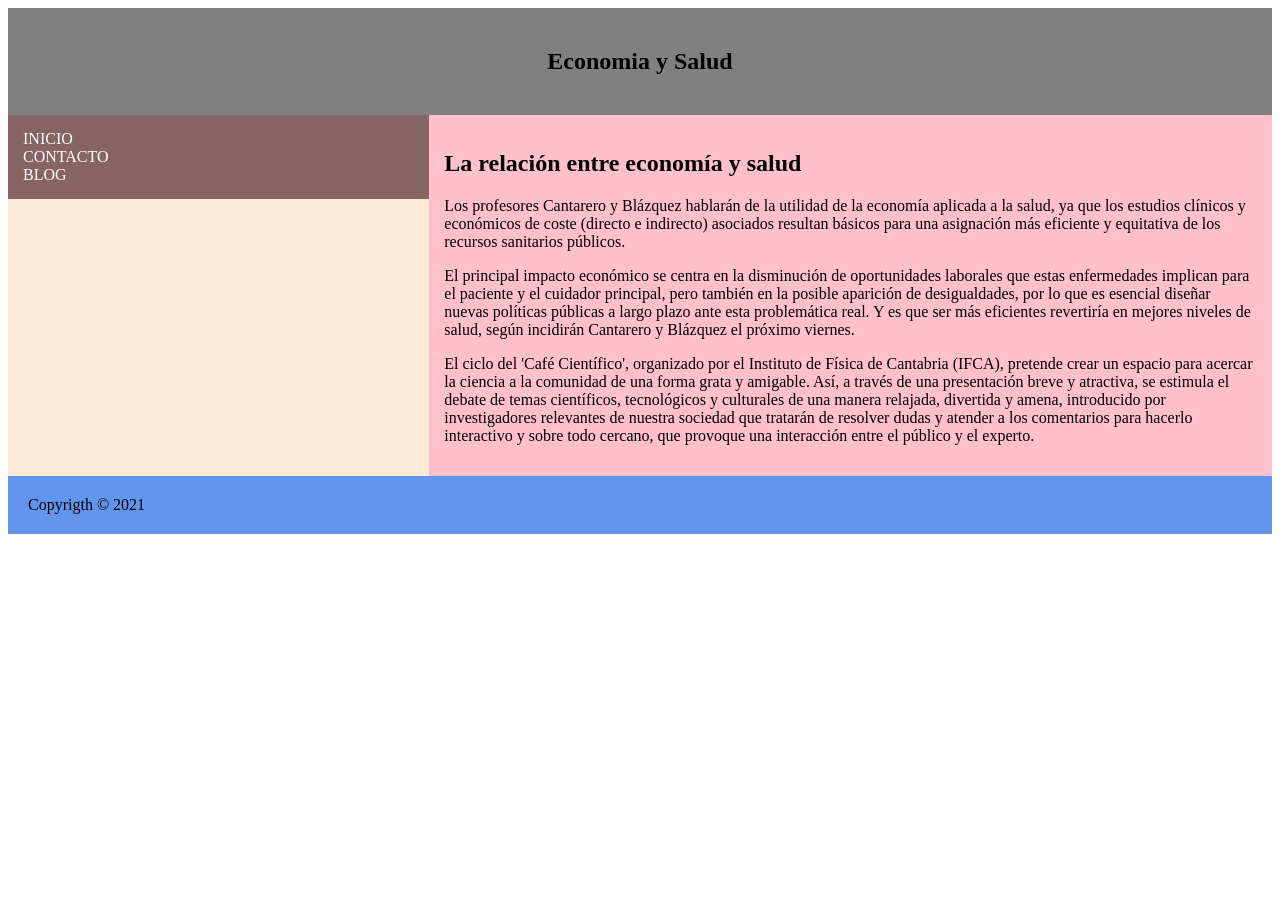
<file: pr10/index.html>
<!DOCTYPE html>
<html lang="en">

<head>
  <meta charset="UTF-8">
  <meta http-equiv="X-UA-Compatible" content="IE=edge">
  <meta name="viewport" content="width=device-width, initial-scale=1.0">
  <title>Layout</title>
  <link rel="shortcut icon" href="images/favicon.ico" type="image/x-icon">
  <link rel="stylesheet" href="css/style.css">
  <link rel="stylesheet" href="css/rwd.css">
</head>

<body>
  <header>
    <h2>
      Economia y Salud
    </h2>
  </header>
  <section class="row">
    <nav class="col-4">
      <ul>
        <li><a href="#">INICIO</a></li>
        <li><a href="#">CONTACTO</a></li>
        <li><a href="#">BLOG</a></li>
      </ul>
    </nav>
    <article class="col-8">
      <h2>La relación entre economía y salud</h2>
      <p>Los profesores Cantarero y Blázquez hablarán de la utilidad de la economía aplicada a la salud, ya que los
        estudios clínicos y económicos de coste (directo e indirecto) asociados resultan básicos para una asignación más
        eficiente y equitativa de los recursos sanitarios públicos.</p>
      <p>El principal impacto económico se centra en la disminución de oportunidades laborales que estas enfermedades
        implican para el paciente y el cuidador principal, pero también en la posible aparición de desigualdades, por lo
        que es esencial diseñar nuevas políticas públicas a largo plazo ante esta problemática real. Y es que ser más
        eficientes revertiría en mejores niveles de salud, según incidirán Cantarero y Blázquez el próximo viernes. </p>
      <p>El ciclo del 'Café Científico', organizado por el Instituto de Física de Cantabria (IFCA), pretende crear un
        espacio para acercar la ciencia a la comunidad de una forma grata y amigable. Así, a través de una presentación
        breve y atractiva, se estimula el debate de temas científicos, tecnológicos y culturales de una manera relajada,
        divertida y amena, introducido por investigadores relevantes de nuestra sociedad que tratarán de resolver dudas
        y atender a los comentarios para hacerlo interactivo y sobre todo cercano, que provoque una interacción entre el
        público y el experto.</p>
    </article>
  </section>
  <footer>
    <div>Copyrigth © 2021</div>
  </footer>
</body>

</html>
</file>
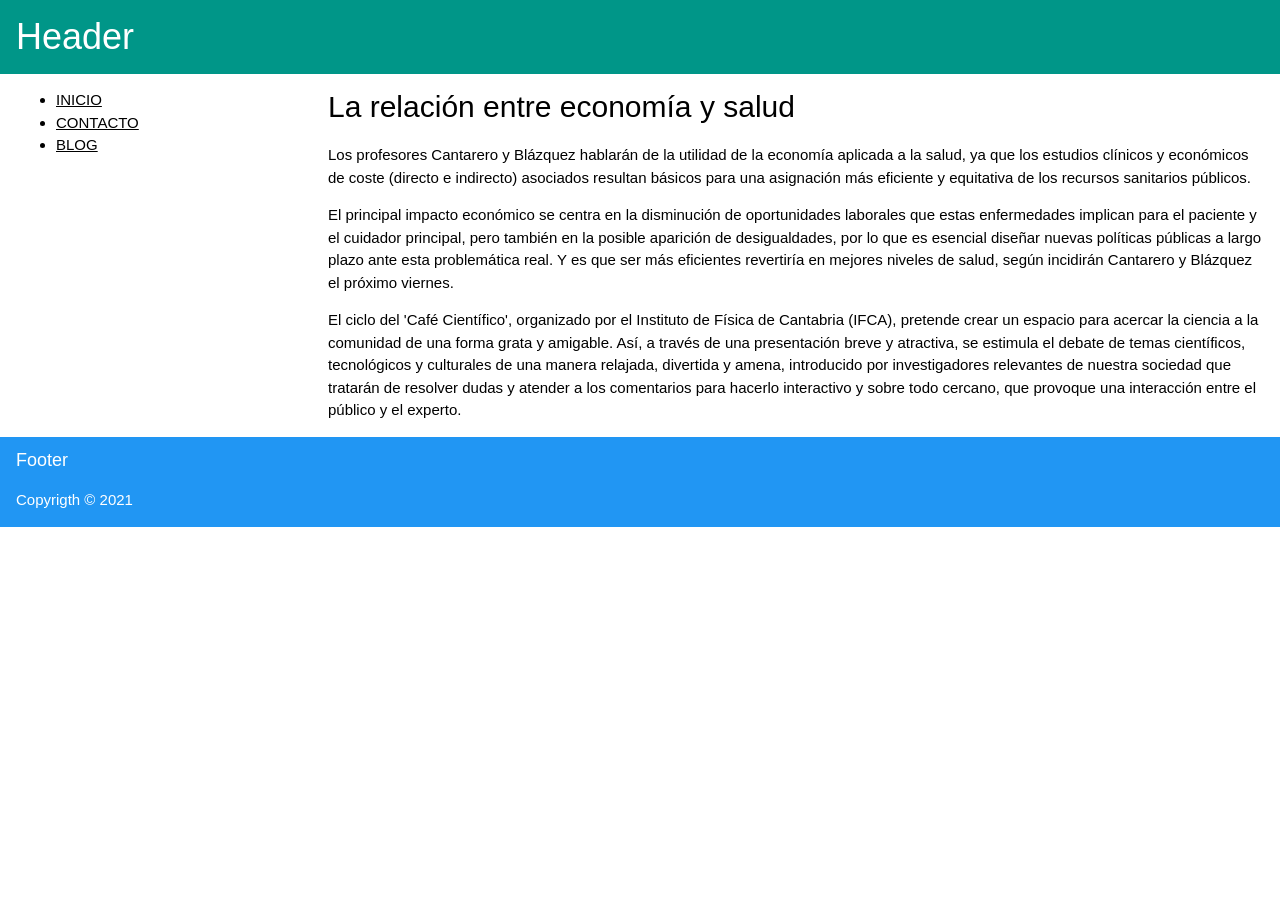
<file: pr12/index.html>
<!DOCTYPE html>
<html lang="en">
<head>
  <meta charset="UTF-8">
  <meta http-equiv="X-UA-Compatible" content="IE=edge">
  <meta name="viewport" content="width=device-width, initial-scale=1.0">
  <title>w3</title>
  <link rel="stylesheet" href="https://www.w3schools.com/w3css/4/w3.css">
</head>
<body>
  <header class="w3-container w3-teal">
    <h1>Header</h1>
  </header>
  <section class="w3-row w3-container">
    <nav class="w3-col m4 l3">
      <ul>
        <li><a href="#">INICIO</a></li>
        <li><a href="#">CONTACTO</a></li>
        <li><a href="#">BLOG</a></li>
      </ul>
    </nav>
    <article class="w3-col m8 l9">
      <h2>La relación entre economía y salud</h2>
      <p>Los profesores Cantarero y Blázquez hablarán de la utilidad de la economía aplicada a la salud, ya que los
        estudios clínicos y económicos de coste (directo e indirecto) asociados resultan básicos para una asignación más
        eficiente y equitativa de los recursos sanitarios públicos.</p>
      <p>El principal impacto económico se centra en la disminución de oportunidades laborales que estas enfermedades
        implican para el paciente y el cuidador principal, pero también en la posible aparición de desigualdades, por lo
        que es esencial diseñar nuevas políticas públicas a largo plazo ante esta problemática real. Y es que ser más
        eficientes revertiría en mejores niveles de salud, según incidirán Cantarero y Blázquez el próximo viernes. </p>
      <p>El ciclo del 'Café Científico', organizado por el Instituto de Física de Cantabria (IFCA), pretende crear un
        espacio para acercar la ciencia a la comunidad de una forma grata y amigable. Así, a través de una presentación
        breve y atractiva, se estimula el debate de temas científicos, tecnológicos y culturales de una manera relajada,
        divertida y amena, introducido por investigadores relevantes de nuestra sociedad que tratarán de resolver dudas
        y atender a los comentarios para hacerlo interactivo y sobre todo cercano, que provoque una interacción entre el
        público y el experto.</p>
    </article>
  </section>
  <footer class="w3-container w3-blue">
    <h5>Footer</h5>
    <p>Copyrigth © 2021</p>
  </footer>
</body>
</html>
</file>
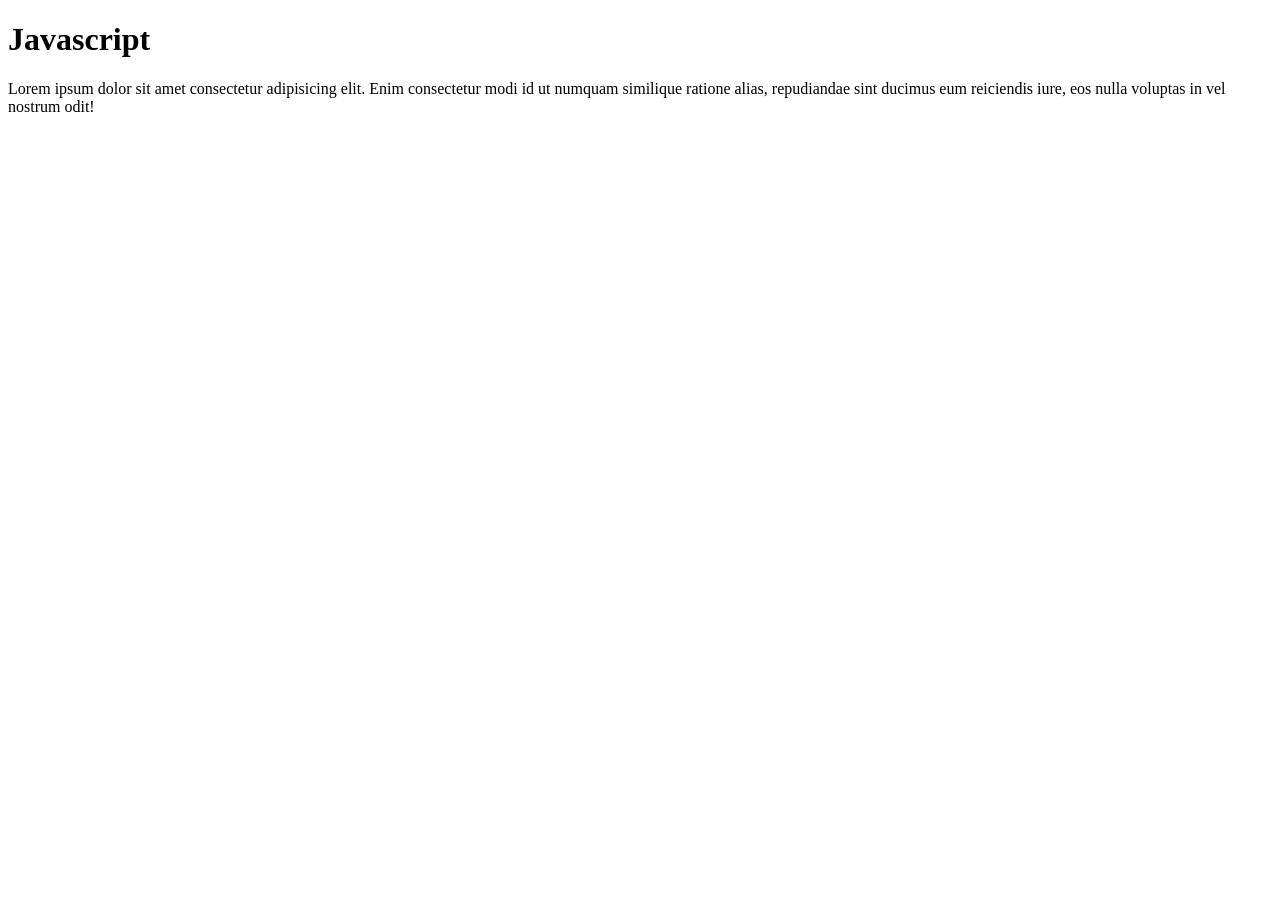
<file: pr14/index.html>
<!DOCTYPE html>
<html lang="en">
<head>
    <meta charset="UTF-8">
    <meta http-equiv="X-UA-Compatible" content="IE=edge">
    <meta name="viewport" content="width=device-width, initial-scale=1.0">
    <title>Document</title>
    <!-- Javascript -->
    <script>
    // Este es un comentario
    // Estas son las alertas
    // Esta es una variable:
    var numero1 = 3;
    var numero2 = 2;   
    var numero3 = 4;   
    var suma = numero1 + numero2;
    var multiplicacion = numero1 * numero2;
    // alert(multiplicacion);
    var exponen=3;

    console.log(numero1);
    console.log(numero2);
    console.log("La suma de los dos numeros es");
    console.log(suma);
    console.log(" 3 a la 3");
    console.log(3**exponen);
    </script>

</head>
<body>
    <h1>Javascript</h1>
    <p>Lorem ipsum dolor sit amet consectetur adipisicing elit. Enim consectetur modi id ut numquam similique ratione alias, repudiandae sint ducimus eum reiciendis iure, eos nulla voluptas in vel nostrum odit!</p>
</body>
</html>
</file>
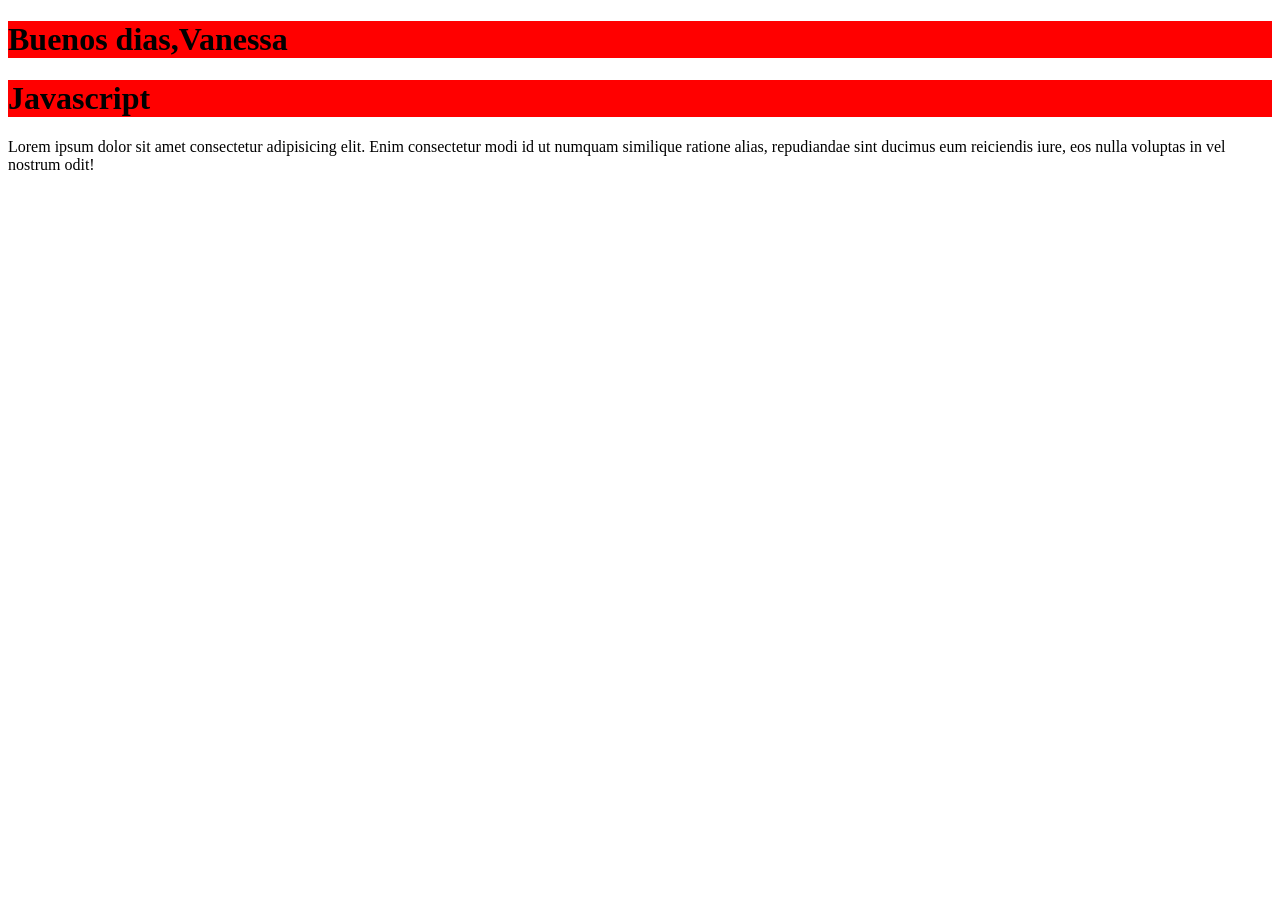
<file: pr15/index.html>
<!DOCTYPE html>
<html lang="en">
<head>
    <meta charset="UTF-8">
    <meta http-equiv="X-UA-Compatible" content="IE=edge">
    <meta name="viewport" content="width=device-width, initial-scale=1.0">
    <title>Document</title>
    <!-- Css -->
    <link rel="stylesheet" href="style.css">
    <!-- Javascript -->
    <script src="index.js"></script>

</head>
<body>
    <h1>Javascript</h1>
    <p>Lorem ipsum dolor sit amet consectetur adipisicing elit. Enim consectetur modi id ut numquam similique ratione alias, repudiandae sint ducimus eum reiciendis iure, eos nulla voluptas in vel nostrum odit!</p>
</body>
</html>
</file>
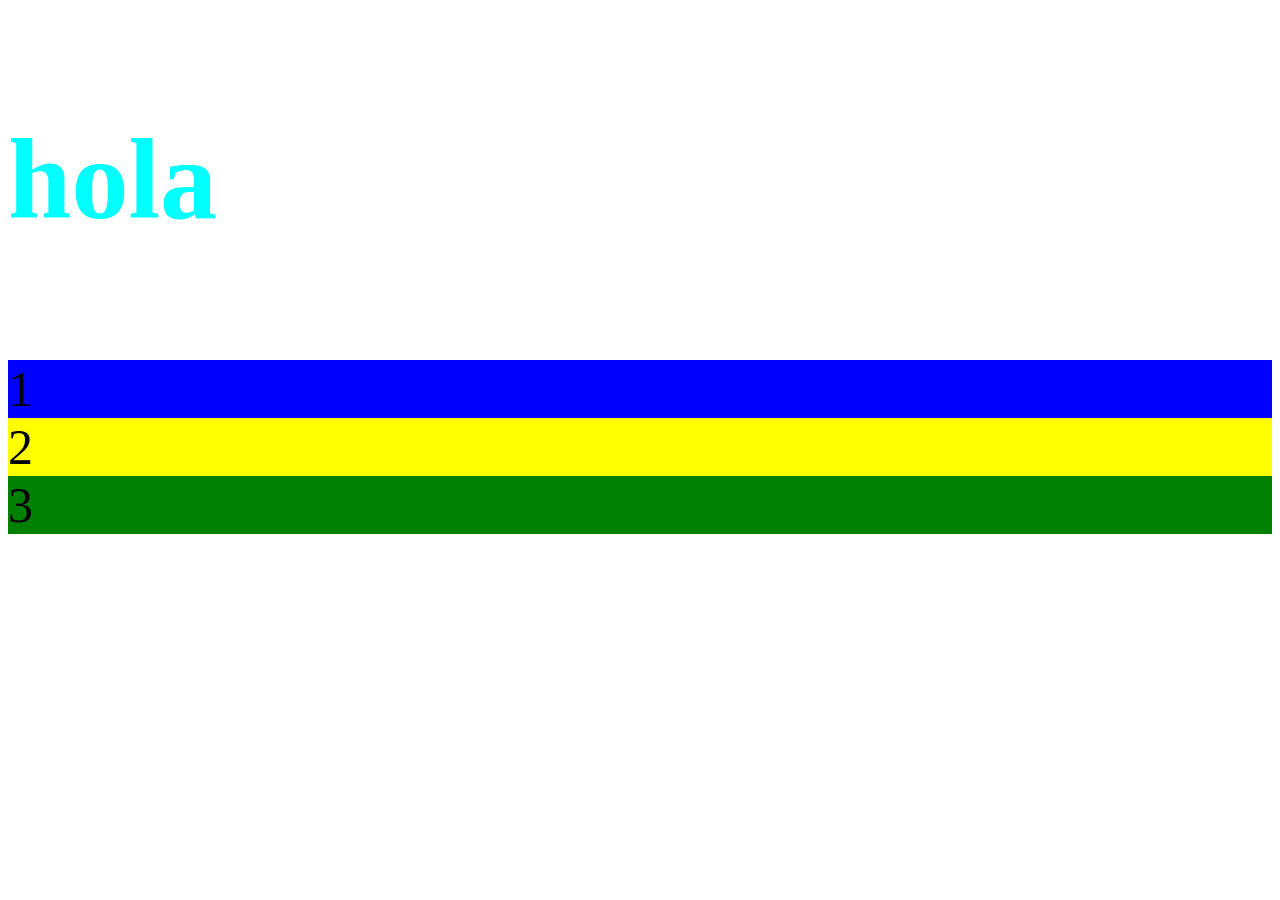
<file: pr2/index.html>
<!DOCTYPE html>
<html lang="en">
<head>
    <meta charset="UTF-8">
    <meta http-equiv="X-UA-Compatible" content="IE=edge">
    <meta name="viewport" content="width=device-width, initial-scale=1.0">
    <title>Estructura comenzando css</title>
    <link rel="shortcut icon" href="images/logo.ico" type="image/x-icon">
    <!-- <link rel="shortcut icon" href="images/logopng.png" type="image/png"> -->
</head>
<body>
    <p style="color: cyan;font-size: 114px;font-weight: bold;font-family: cursive;">hola</p><div style="background: blue;font-size: 50px;">
        1
    </div>
    
    <div style="background: yellow;font-size: 50px;">
        2
    </div><div style="background: green;font-size: 50px;">
        3
    </div>
</body>
</html>
</file>
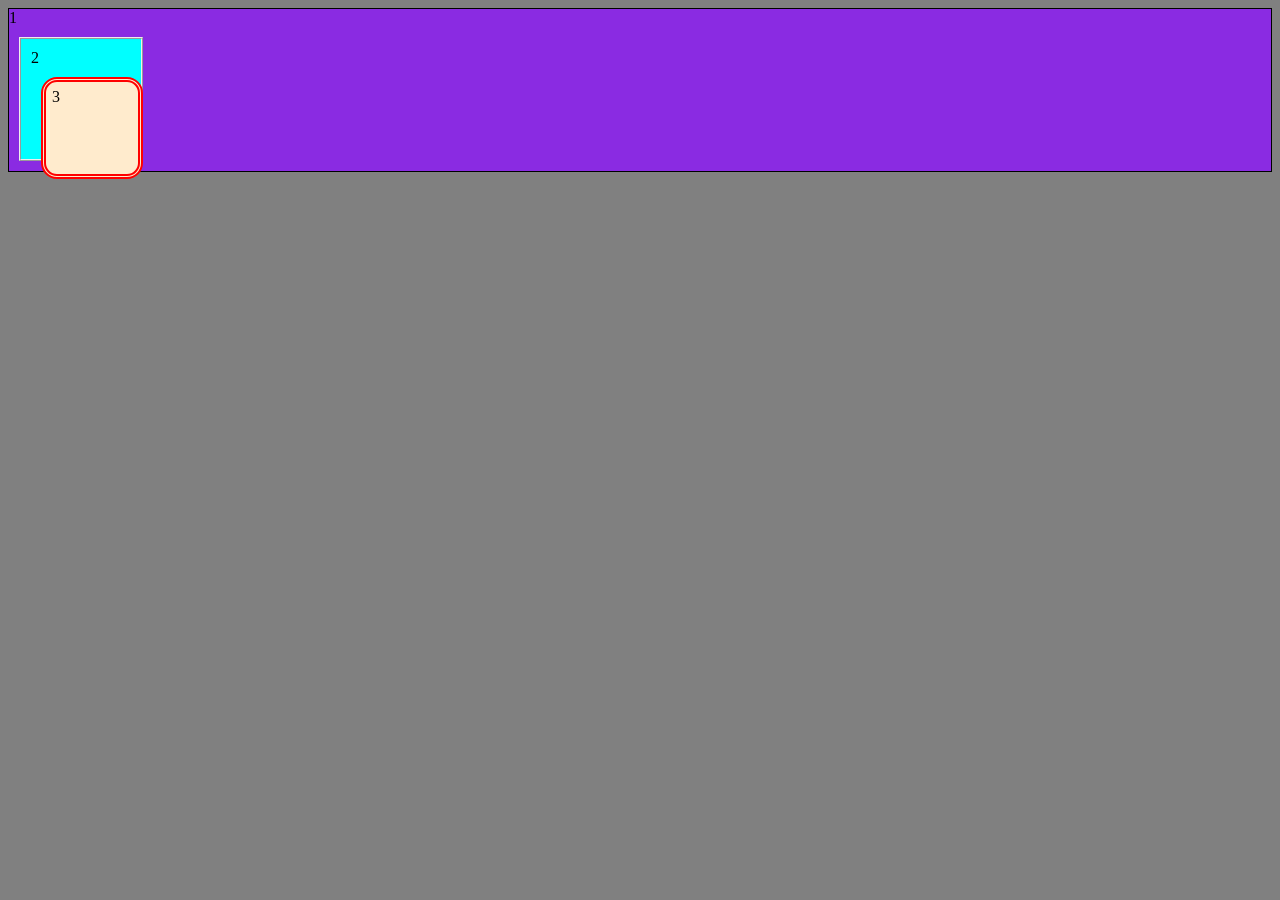
<file: pr3/index.html>
<!DOCTYPE html>
<html lang="en">

<head>
    <meta charset="UTF-8">
    <meta http-equiv="X-UA-Compatible" content="IE=edge">
    <meta name="viewport" content="width=device-width, initial-scale=1.0">
    <title>Estructura comenzando css</title>
    <link rel="shortcut icon" href="images/logo.ico" type="image/x-icon">
    <!-- <link rel="shortcut icon" href="images/logopng.png" type="image/png"> -->
</head>

<body style="background-color: gray;">

    <div style="
    background-color: blueviolet;
    border: 1px solid;">1
        <div style="
    background-color: aqua;
    height: 100px;
    width: 100px;
    margin: 10px;
    padding: 10px;
    border: 2px;
    border-style: ridge;">2
            <div style="
    background-color: blanchedalmond;
    width: 80px;
    height: 80px;
    margin: 10px;
    padding: 6px;
    border: 5px solid red;
    border-style: double;
    border-radius: 16px;">3</div>
        </div>
    </div>


</body>

</html>
</file>
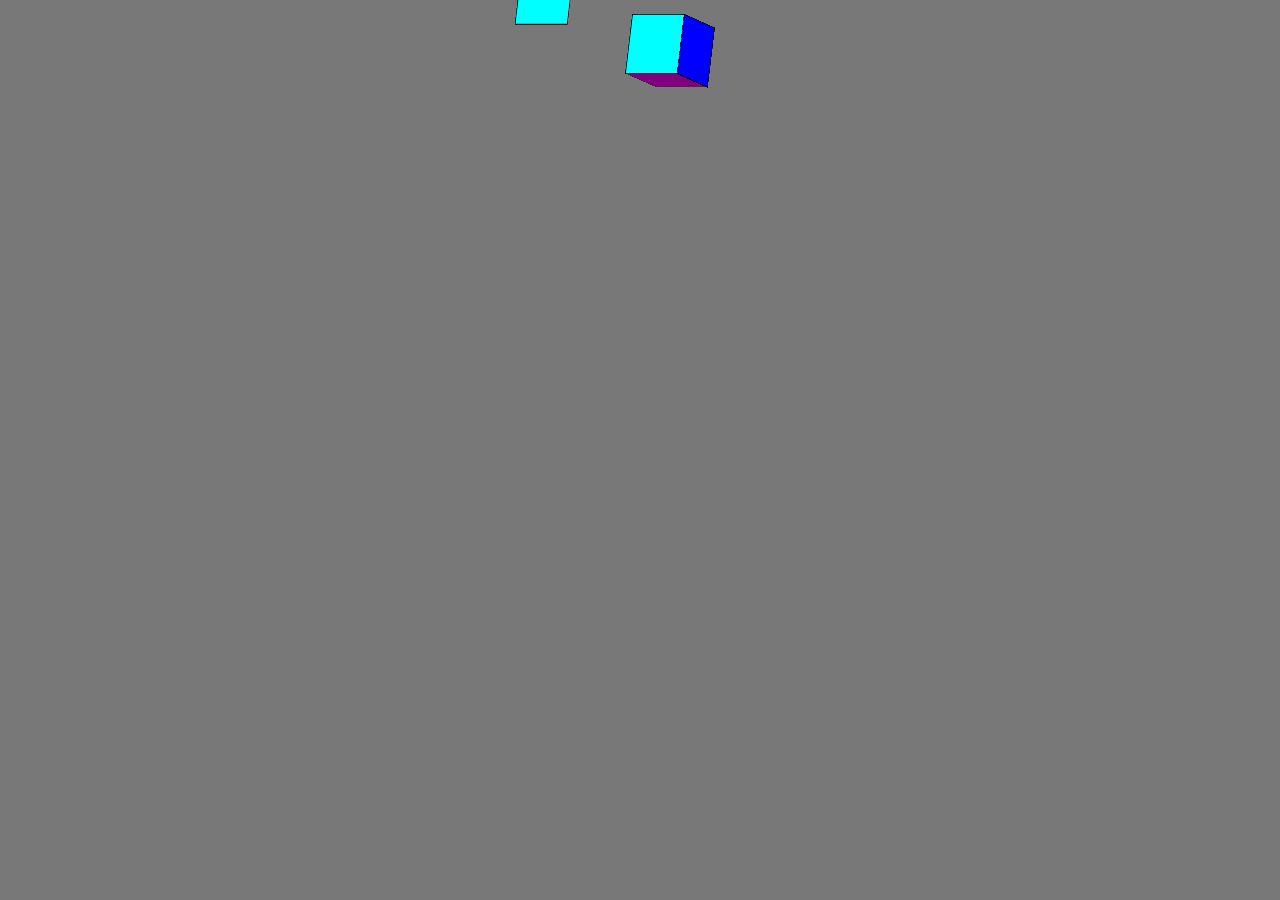
<file: pr8/index.html>
<!DOCTYPE html>
<html lang="en">
<head>
    <meta charset="UTF-8">
    <meta http-equiv="X-UA-Compatible" content="IE=edge">
    <meta name="viewport" content="width=device-width, initial-scale=1.0">
    <title>Cube</title>
    <link rel="stylesheet" href="style.css">
</head>
<body>
    <div class="cube">
        <div></div>
        <div></div>
        <div></div>
        <div></div>
        <div></div>
        <div></div>
      </div>
</body>
</html>
</file>
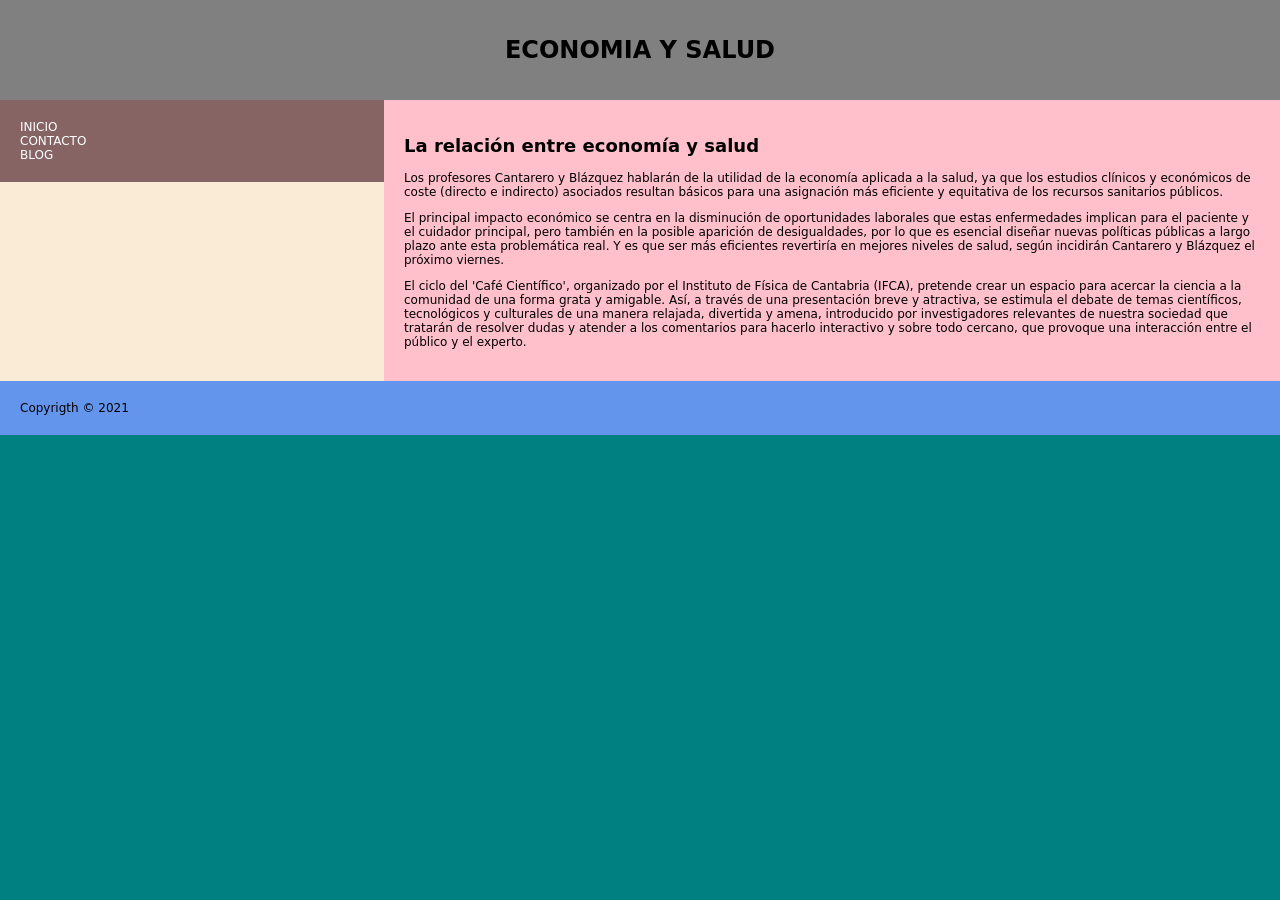
<file: pr9/index.html>
<!DOCTYPE html>
<html lang="en">

<head>
    <meta charset="UTF-8">
    <meta http-equiv="X-UA-Compatible" content="IE=edge">
    <meta name="viewport" content="width=device-width, initial-scale=1.0">
    <title>Layout</title>
    <link rel="shortcut icon" href="images/favicon.ico" type="image/x-icon">
    <link rel="stylesheet" href="style.css">
</head>

<body>
    <!-- Float -->
    <header>
        <h1>
            Economia y Salud
        </h1>
    </header>
    <section>
        <nav>
            <ul>
                <li><a href="#">INICIO</a></li>
                <li><a href="#">CONTACTO</a></li>
                <li><a href="#">BLOG</a></li>
            </ul>
        </nav>
        <article>
            <h2>La relación entre economía y salud</h2>
            <p>Los profesores Cantarero y Blázquez hablarán de la utilidad de la economía aplicada a la salud, ya que
                los estudios clínicos y económicos de coste (directo e indirecto) asociados resultan básicos para una
                asignación más eficiente y equitativa de los recursos sanitarios públicos.</p>
            <p>El principal impacto económico se centra en la disminución de oportunidades laborales que estas
                enfermedades implican para el paciente y el cuidador principal, pero también en la posible aparición de
                desigualdades, por lo que es esencial diseñar nuevas políticas públicas a largo plazo ante esta
                problemática real. Y es que ser más eficientes revertiría en mejores niveles de salud, según incidirán
                Cantarero y Blázquez el próximo viernes. </p>
            <p>El ciclo del 'Café Científico', organizado por el Instituto de Física de Cantabria (IFCA), pretende crear
                un espacio para acercar la ciencia a la comunidad de una forma grata y amigable. Así, a través de una
                presentación breve y atractiva, se estimula el debate de temas científicos, tecnológicos y culturales de
                una manera relajada, divertida y amena, introducido por investigadores relevantes de nuestra sociedad
                que tratarán de resolver dudas y atender a los comentarios para hacerlo interactivo y sobre todo
                cercano, que provoque una interacción entre el público y el experto.</p>
        </article>
    </section>
    <footer>
        <div>Copyrigth © 2021</div>
    </footer>
</body>

</html>
</file>
<file: pr10/css/style.css>
header {
    background-color: gray;
    text-align: center;
    padding: 20px;
}

footer {
    background-color: cornflowerblue;
    padding: 20px;
}

section {
    background-color: antiquewhite;
}


nav {
    background-color: #866464;
    padding: 20px;
}


nav ul {
    list-style-type: none;
    margin: 0;
    padding: 0;
}

nav ul li a {
    text-decoration: none;
    color: white;
}

article {
    background-color: pink;
    padding: 20px;
}
</file>
<file: pr10/css/rwd.css>
* {
  box-sizing: border-box;
}

.row::after {
  content: "";
  clear: both;
  display: table;
}

/* For mobile phones: */
[class*="col-"] {
    width: 100%;
  }
  
  @media only screen and (min-width: 600px) {
    /* For tablets: */
    .col-s-1 {width: 8.33%;}
    .col-s-2 {width: 16.66%;}
    .col-s-3 {width: 25%;}
    .col-s-4 {width: 33.33%;}
    .col-s-5 {width: 41.66%;}
    .col-s-6 {width: 50%;}
    .col-s-7 {width: 58.33%;}
    .col-s-8 {width: 66.66%;}
    .col-s-9 {width: 75%;}
    .col-s-10 {width: 83.33%;}
    .col-s-11 {width: 91.66%;}
    .col-s-12 {width: 100%;}
  }
  
  @media only screen and (min-width: 768px) {
    [class*="col-"] {
      float: left;
      padding: 15px;
      /* border: 1px solid red; */
  }
    /* For desktop: */
    .col-1 {width: 8.33%;}
    .col-2 {width: 16.66%;}
    .col-3 {width: 25%;}
    .col-4 {width: 33.33%;}
    .col-5 {width: 41.66%;}
    .col-6 {width: 50%;}
    .col-7 {width: 58.33%;}
    .col-8 {width: 66.66%;}
    .col-9 {width: 75%;}
    .col-10 {width: 83.33%;}
    .col-11 {width: 91.66%;}
    .col-12 {width: 100%;}
  }
</file>
<file: pr15/style.css>
h1{
    background-color: red;
}
</file>
<file: pr8/style.css>
html{
    heigth:100%;
    overflow:hidden;
  }
  body{
    height:100%;
    background-color:#787878;
    margin:0;
    transform-style:preserve-3d;
    perpective:800;
    perspective-origin:center-top;
  }
  .cube {
    position: absolute;
    /*   background-color:#00FFFF;
    height:20px;
    width:20px; */
    transform-style:preserve-3d;
    left:50%;
    top:50%;
    perspective: 800;
    margin-top: 81px;
    transform: rotateX(348deg) rotateY(352deg);
  }
  .cube div{
    content:" ";
    width:60px;
    height:60px;
    /* background-color:red; */
    position:absolute;
    top:50%;
    left:50%;
    border:1px solid black;
  }
  .cube:nth-child(1){
  transform: rotateY(329deg) rotateX(193deg);  
}
  .cube div:nth-child(1){
    transform: rotateX(
  90deg) translate3d(0, 0, -30px);
    background-color:green;
  }
  .cube div:nth-child(2){
      transform: rotateY(
 -90deg) translate3d(0, 0, -30px);
      background-color:yellow;
  }
  .cube div:nth-child(3) {
    transform: rotateY( 
-90deg) translate3d(0, 0, -30px);
    background-color: blue;
}
  .cube div:nth-child(4) {
    transform: rotateX( 
-90deg) translate3d(0, 0, -30px);
    background-color: purple;
}
  .cube div:nth-child(5) {
    transform: translate3d(0, 0, -30px);
    background-color: cyan;
}
  .cube div:nth-child(6) {
    transform: translate3d(0, 0, -250px);
    background-color: cyan;
}
</file>
<file: pr9/style.css>
* {
    box-sizing: border-box;
    /*     border: 1px solid red; */
}

body {
    font-size: 12px;
    font-family: system-ui;
    background-color: teal;
    padding: 0;
    margin: 0;
}

header {
    background-color: gray;
    text-align: center;
    padding: 20px;
}

header h1 {
    text-transform: uppercase;
}

section::after {
    content: "";
    display: block;
    clear: both;
}

nav {
    background-color: #866464;
    padding: 20px;
    width: 30%;
    float: left;
}


nav ul {
    list-style-type: none;
    margin: 0;
    padding: 0;
}

nav ul li a {
    text-decoration: none;
    color: white;
}

article {
    background-color: pink;
    padding: 20px;
    width: 70%;
    float: left;
}

footer {
    background-color: cornflowerblue;
    padding: 20px;
}

/* guia de colores */


section {
    background-color: antiquewhite;
}

@media (max-width:600px){
    body{
        background-color:yellow;
    }
    nav,article{
        width:100%;
    }
}
</file>
